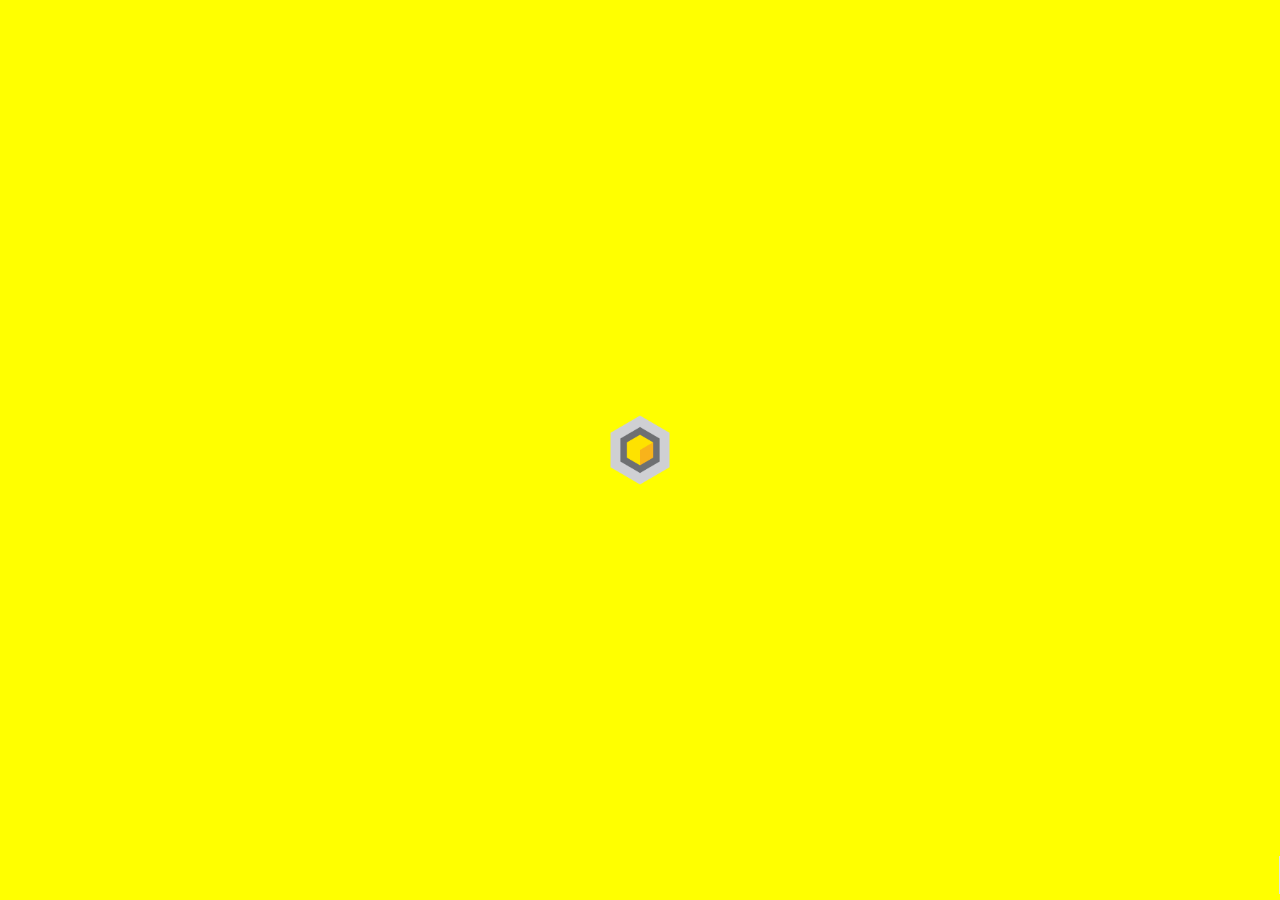
<file: index.html>
<html lang="en">
    <head>
        <meta charset="utf-8">
        <meta name="viewport" content="width=device-width, initial-scale=1, shrink-to-fit=no">
        <title>Introduction</title>

        <!-- BootStrap Css / Js-->
        <link rel="stylesheet" href="https://maxcdn.bootstrapcdn.com/bootstrap/4.0.0/css/bootstrap.min.css">
        <link rel="stylesheet" href="assets/library/swipe/swiper.css">  <!-- swiper for slide pages -->
        <script src="https://code.jquery.com/jquery-3.2.1.slim.min.js"></script> <!-- jQuery for bootstrap -->
        <script src="https://maxcdn.bootstrapcdn.com/bootstrap/4.0.0/js/bootstrap.min.js"></script>
        <script src="assets/library/swipe/swiper.js"></script> <!-- swiper for slide pages -->

        <!-- Custom Css / Js-->
        <link rel="stylesheet" href="assets/css/style.css">
        <script src="assets/js/script.js"></script>

    </head>

    <body>
        <!-- Splash Screen Section -->

        <div class="splash-screen-wrapper">
            <img class="splas-screen--logo" src="images/logo.png">
            <span>Hivelighter</span>
        </div>

        <!-- Page Slides -->
        <div class="page-slides">
            <div class="swiper-container">
                <div class="swiper-wrapper">
                    
                    <!-- Page 1-->
                    <div class="swiper-slide">
                        <!-- Banner image section-->
                        <div class="main-banner" style="background-image: url(' images/background-image.jpg');"></div>
                        <!-- Text Section -->
                        <div class="under-banner-text">
                            <h3 class="main--heading">
                                This is <span class="highlighter">the main page Heading</span>
                            </h3>
                            <div class="main-sub-heading">
                                this is the sub-heaidn of the page
                            </div>
                        </div>
                    </div>
                    
                    <!-- Page 2-->
                    <div class="swiper-slide">
                        <!-- Banner image section-->
                        <div class="main-banner" style="background-image: url(' images/background-image.jpg');"></div>
                        <!-- Text Section -->
                        <div class="under-banner-text">
                            <h3 class="main--heading">
                                This is <span class="highlighter">the main page Heading</span>
                            </h3>
                            <div class="main-sub-heading">
                                this is the sub-heaidn of the page
                            </div>
                        </div>
                    </div>

                </div>
              </div>
            <!-- Footer of the page design -->
            <footer>

                <div class="skip-link">
                    <a href="login.html">SKIP</a>
                </div>
                <!-- Footer Page links -->
                <div class="page-link">
                    <ul>
                        <li><a href=""></a></li>
                        <li><a href=""></a></li>
                    </ul>
                </div>
            </footer>

        </div>
    </body>
</html>
</file>
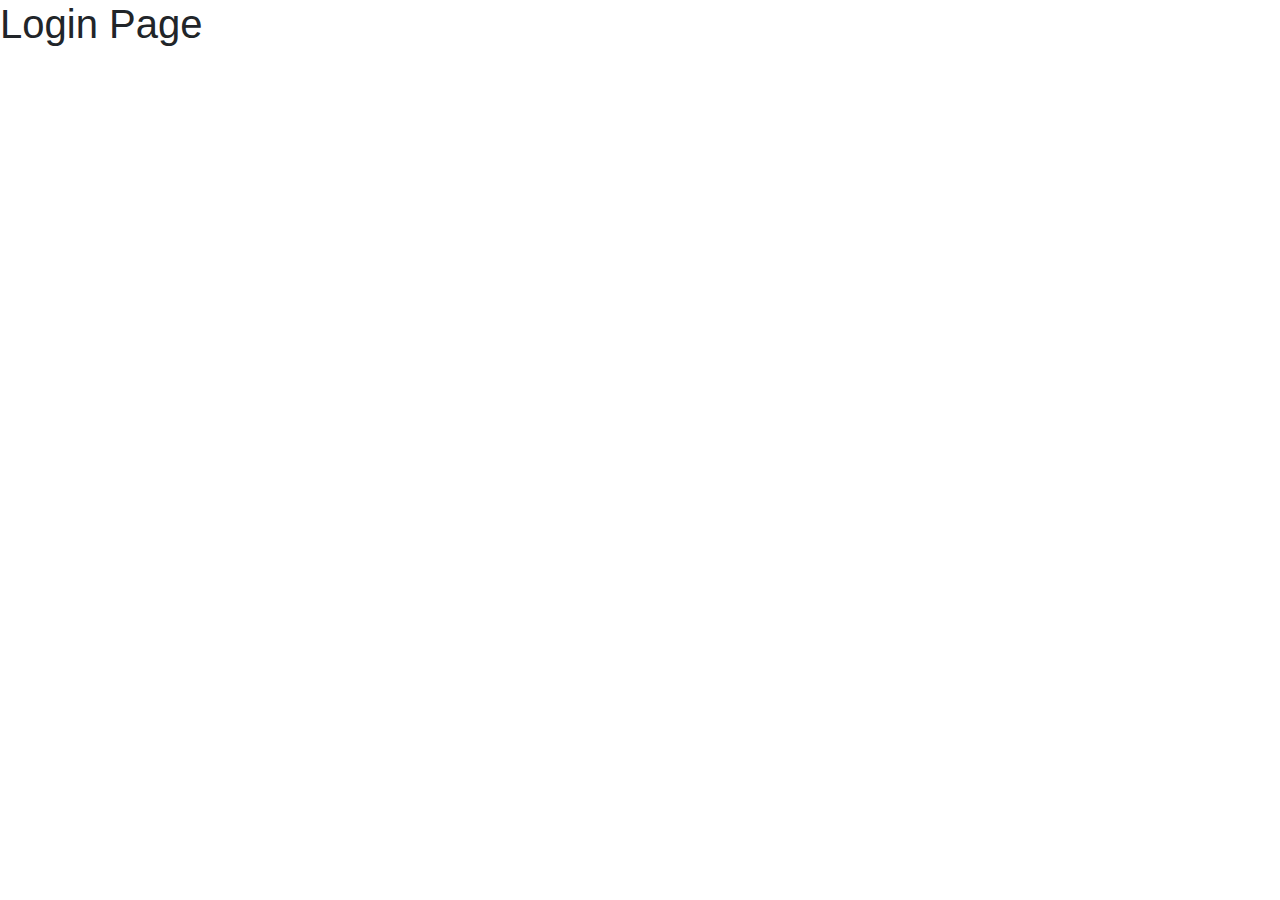
<file: login.html>
<html lang="en">
    <head>
        <meta charset="utf-8">
        <meta name="viewport" content="width=device-width, initial-scale=1, shrink-to-fit=no">
        <title>Introduction</title>

        <!-- BootStrap Css / Js-->
        <link rel="stylesheet" href="https://maxcdn.bootstrapcdn.com/bootstrap/4.0.0/css/bootstrap.min.css">
        <script src="https://code.jquery.com/jquery-3.2.1.slim.min.js"></script>
        <script src="https://maxcdn.bootstrapcdn.com/bootstrap/4.0.0/js/bootstrap.min.js"></script>

        <!-- Custom Css / Js-->
        <link rel="stylesheet" href="assets/css/style.css">
        <script src="assets/js/script.js"></script>

    </head>

    <body>
        <h1> Login Page </h1>
    </body>
</html>
</file>
<file: assets/css/style.css>
.splash-screen-wrapper {
  min-height: 100vh;
  display: flex;
  flex-direction: column;
  background: yellow;
  align-items: center;
  justify-content: center;
  transition: 0.4s ease-in-out all;
}
.splash-screen-wrapper img {
  max-width: 60px;
  width: 100%;
}
.splash-screen-wrapper span {
  height: 0px;
  width: 0px;
  font-size: 0px;
  font-weight: bold;
  transition: 0.3s ease-in-out all;
}
.splash-screen-wrapper.scrolled {
  background-color: #fff;
}
.splash-screen-wrapper.scrolled img {
  max-width: 35px;
  margin-bottom: 5px;
}
.splash-screen-wrapper.scrolled span {
  height: auto;
  width: auto;
  font-size: 22px;
}

.page-slides {
  position: absolute;
  width: 100%;
  height: 100%;
  right: -100%;
  transition: 0.3s ease-in-out;
  background-color: #fff;
  top: 0;
}
.page-slides.visible {
  right: 0;
}
.page-slides .swiper-slide .main-banner {
  min-height: 50vh;
  background-size: cover;
  background-position: center;
}
.page-slides .swiper-slide .under-banner-text {
  display: flex;
  height: 100%;
  flex-direction: column;
  padding: 50px 23px;
}
.page-slides .swiper-slide .under-banner-text .highlighter {
  background: linear-gradient(to right, rgba(255, 255, 255, 0) 50%, #ffde3d 50%);
  background-size: 200%;
  background-position: 0 0;
  padding: 0 6px;
  transition: 0.6s ease-out;
}
.page-slides .swiper-slide .under-banner-text .highlighter.isActive {
  background-position: -100% 0;
}
.page-slides footer {
  width: 100%;
  position: absolute;
  bottom: 0px;
  background-color: #fff;
  z-index: 9;
  height: 50px;
  display: flex;
  align-items: center;
}
.page-slides footer .skip-link {
  position: absolute;
  z-index: 19;
  left: 10px;
}
.page-slides footer .skip-link a {
  font-size: 14px;
  color: #7d7d7d;
}
.page-slides footer .page-link {
  width: 100%;
  display: inline-block;
  text-align: center;
}
.page-slides footer .page-link ul {
  margin: 0px;
  width: 100%;
  display: inline-block;
  text-align: center;
  padding: 0px;
}
.page-slides footer .page-link ul li {
  list-style: none;
  display: inline-block;
}
.page-slides footer .page-link ul li a {
  height: 7px;
  width: 7px;
  background: grey;
  display: inline-block;
  border-radius: 50%;
}

/*# sourceMappingURL=style.css.map */
</file>
